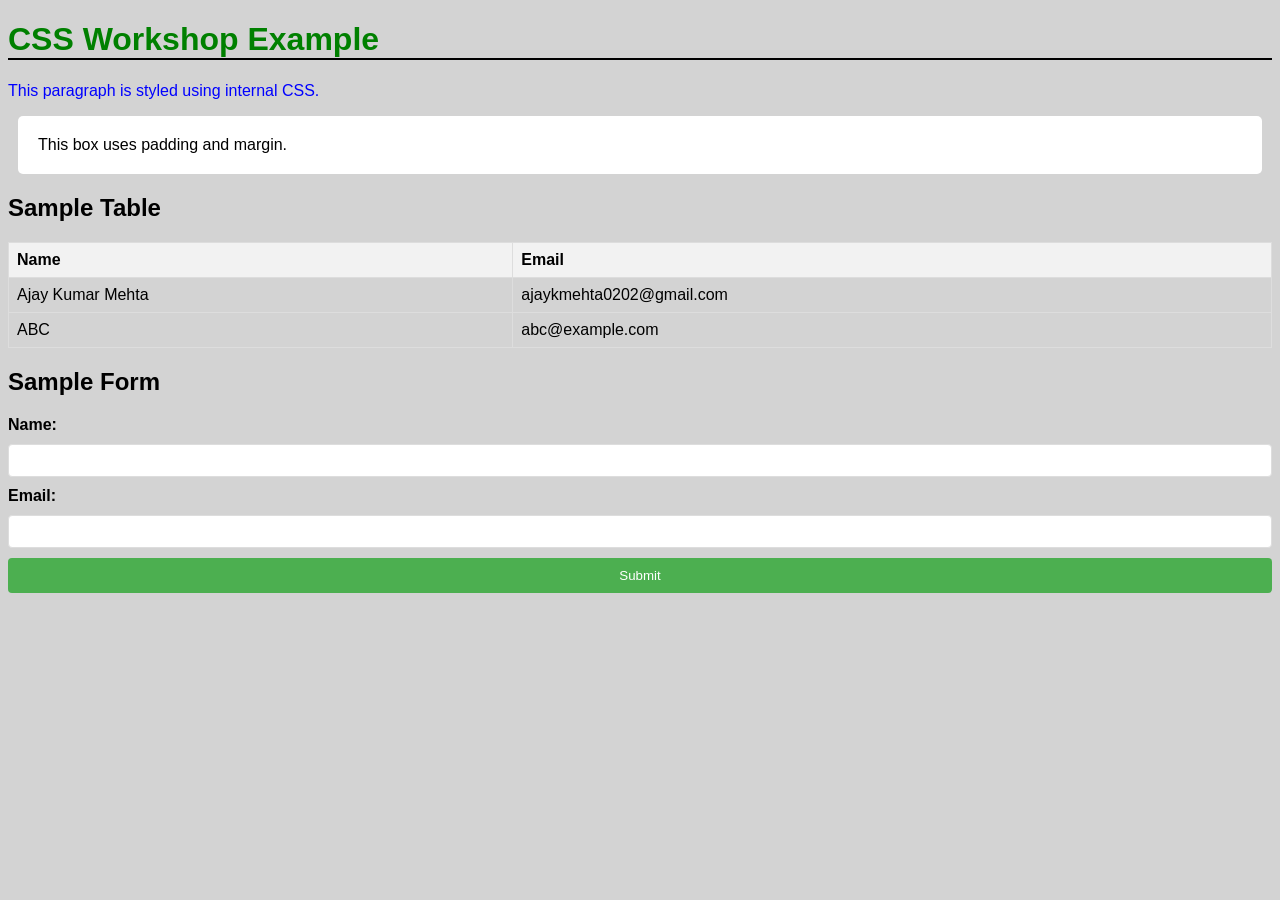
<file: index.html>
<!DOCTYPE html>
<html lang="en">
<head>
    <meta charset="UTF-8">
    <meta name="viewport" content="width=device-width, initial-scale=1.0">
    <title>Workshop 2 – CSS Fundamentals</title>

    <!-- External CSS -->
    <link rel="stylesheet" href="styles.css">

    <!-- Internal CSS -->
    <style>
        h1 {
            color: green;
            font-size: 2em;
        }

        p {
            color: blue;
        }

        body {
            background-color: lightgray;
            font-family: Arial, sans-serif;
        }

        div.box {
            padding: 20px;
            margin: 10px;
            background: white;
            border-radius: 5px;
        }

        /* Table styling */
        table {
            width: 100%;
            border-collapse: collapse;
            margin-top: 15px;
        }

        th, td {
            border: 1px solid #ddd;
            padding: 8px;
            text-align: left;
        }

        th {
            background-color: #f2f2f2;
        }

        /* Form styling */
        form {
            display: flex;
            flex-direction: column;
            gap: 10px;
            margin-top: 20px;
        }

        label {
            font-weight: bold;
        }

        input[type="text"], input[type="email"] {
            padding: 8px;
            border: 1px solid #ddd;
            border-radius: 4px;
        }

        input[type="submit"] {
            background-color: #4CAF50;
            color: white;
            padding: 10px;
            border: none;
            border-radius: 4px;
            cursor: pointer;
        }

        input[type="submit"]:hover {
            background-color: #45a049;
        }
    </style>
</head>
<body>

    <!-- Inline CSS example -->
    <h1 style="border-bottom: 2px solid black;">CSS Workshop Example</h1>

    <p>This paragraph is styled using internal CSS.</p>

    <div class="box">
        This box uses padding and margin.
    </div>

    <h2>Sample Table</h2>
    <table>
        <tr>
            <th>Name</th>
            <th>Email</th>
        </tr>
        <tr>
            <td>Ajay Kumar Mehta</td>
            <td>ajaykmehta0202@gmail.com</td>
        </tr>
        <tr>
            <td>ABC</td>
            <td>abc@example.com</td>
        </tr>
    </table>

    <h2>Sample Form</h2>
    <form>
        <label for="name">Name:</label>
        <input type="text" id="name" name="name">

        <label for="email">Email:</label>
        <input type="email" id="email" name="email">

        <input type="submit" value="Submit">
    </form>

</body>
</html>
</file>
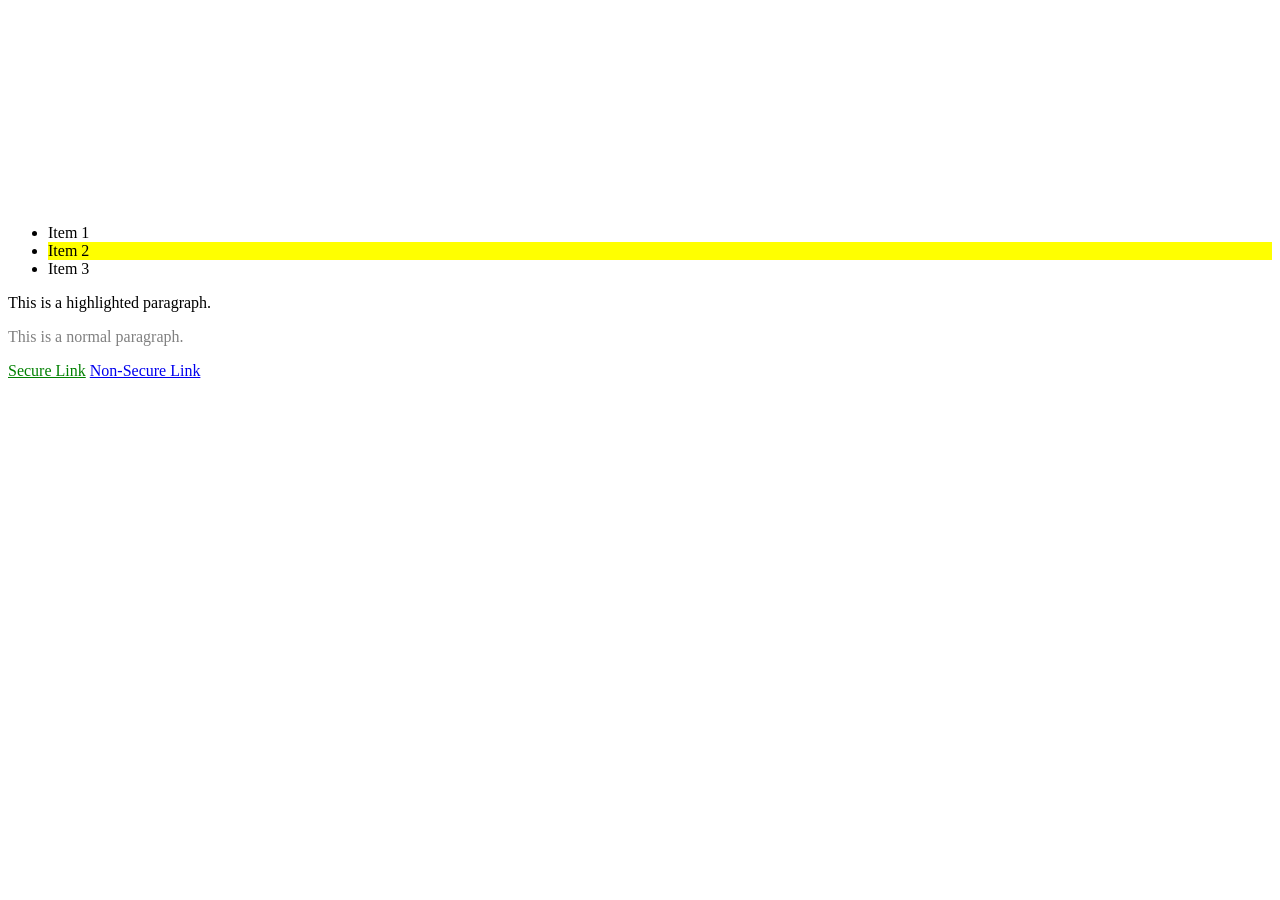
<file: CssFilters.html>
<!DOCTYPE html>
<html lang="en">
<head>
  <meta charset="UTF-8">
  <meta name="viewport" content="width=device-width, initial-scale=1.0">
  <title>CSS Filters and Advanced Selectors Example</title>
  <style>
    .image {
      width: 200px;
      height: 200px;
      background-image: url('https://via.placeholder.com/200');
      filter: grayscale(100%);
    }
    a[href^="https"] {
      color: green;
    }
    li:nth-child(2) {
      background-color: yellow;
    }
    p:not(.highlight) {
      color: gray;
    }
  </style>
</head>
<body>
  <div class="image"></div>
  <ul>
    <li>Item 1</li>
    <li>Item 2</li>
    <li>Item 3</li>
  </ul>
  <p class="highlight">This is a highlighted paragraph.</p>
  <p>This is a normal paragraph.</p>
  <a href="https://example.com">Secure Link</a>
  <a href="http://example.com">Non-Secure Link</a>
</body>
</html>
</file>
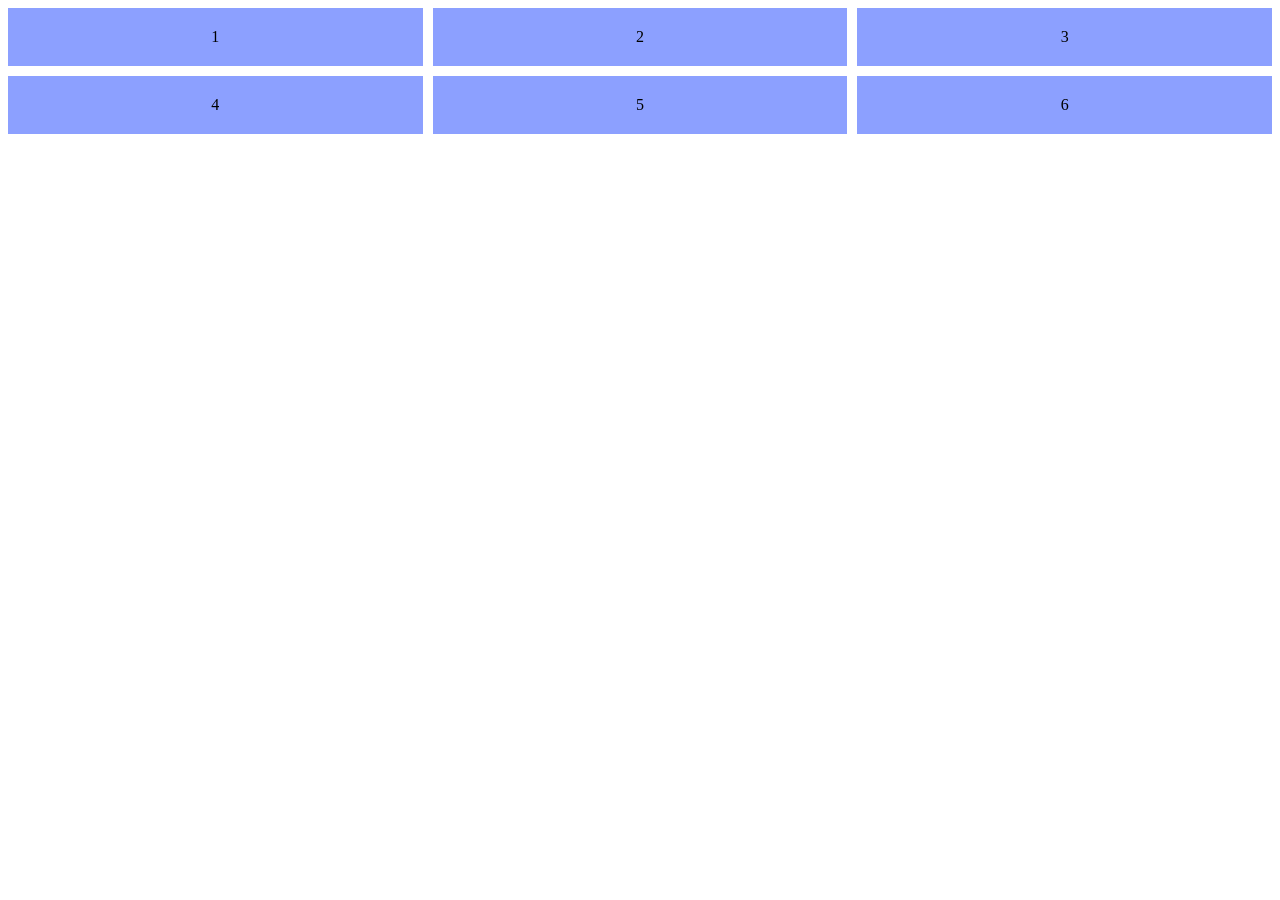
<file: CssGridLayout.html>
<!DOCTYPE html>
<html lang="en">
<head>
  <meta charset="UTF-8">
  <meta name="viewport" content="width=device-width, initial-scale=1.0">
  <title>CSS Grid Example</title>
  <style>
    .grid-container {
      display: grid;
      grid-template-columns: repeat(3, 1fr);
      grid-template-rows: auto;
      grid-gap: 10px;
    }
    .grid-item {
      background-color: #8ca0ff;
      padding: 20px;
      text-align: center;
    }
  </style>
</head>
<body>
  <div class="grid-container">
    <div class="grid-item">1</div>
    <div class="grid-item">2</div>
    <div class="grid-item">3</div>
    <div class="grid-item">4</div>
    <div class="grid-item">5</div>
    <div class="grid-item">6</div>
  </div>
</body>
</html>
</file>
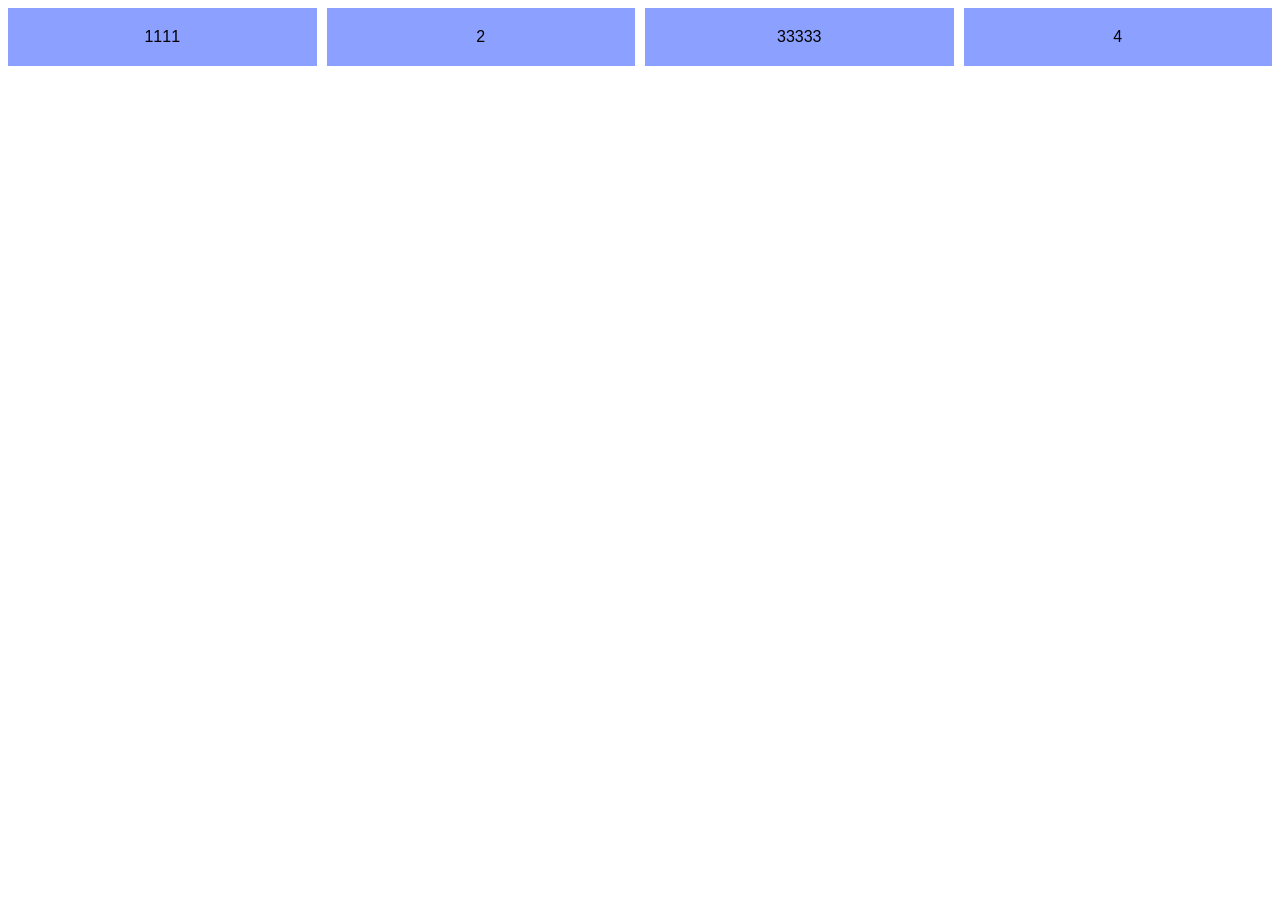
<file: CssMedia.html>
<!DOCTYPE html>
<html lang="en">
<head>
  <meta charset="UTF-8">
  <meta name="viewport" content="width=device-width, initial-scale=1.0">
  <title>Responsive Media Queries Example</title>
  <style>
    body {
      font-family: Arial, sans-serif;
    }
    .container {
      display: flex;
      flex-wrap: wrap;
      gap: 10px;
    }
    .item {
      flex: 1 1 200px;
      background-color: #8ca0ff;
      padding: 20px;
      text-align: center;
    }
    @media (max-width: 600px) {
      .container {
        flex-direction: column;
      }
      .item {
        flex: 1 1 100%;
      }
    }
  </style>
</head>
<body>
  <div class="container">
    <div class="item">1111</div>
    <div class="item">2</div>
    <div class="item">33333</div>
    <div class="item">4</div>
  </div>
</body>
</html>
</file>
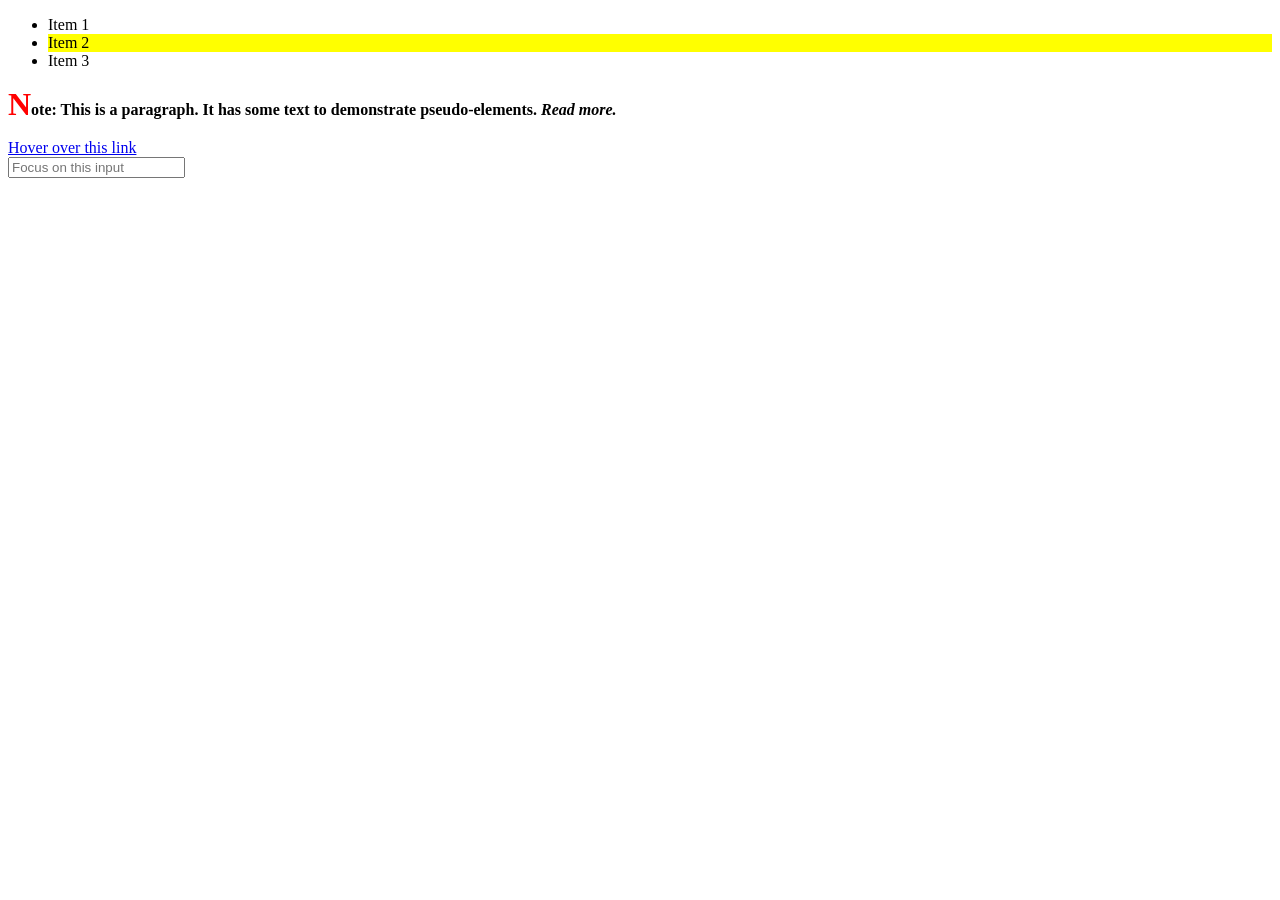
<file: CssPseudoClassas.html>
<!DOCTYPE html>
<html lang="en">
<head>
  <meta charset="UTF-8">
  <meta name="viewport" content="width=device-width, initial-scale=1.0">
  <title>CSS Pseudo-Classes and Pseudo-Elements Example</title>
  <style>
    a:hover {
      color: red;
    }
    input:focus {
      border-color: blue;
    }
    li:nth-child(2) {
      background-color: yellow;
    }
    p::before {
      content: "Note: ";
      font-weight: bold;
    }
    p::after {
      content: " Read more.";
      font-style: italic;
    }
    p::first-letter {
      font-size: 2em;
      color: red;
    }
    p::first-line {
      font-weight: bold;
    }
  </style>
</head>
<body>
  <ul>
    <li>Item 1</li>
    <li>Item 2</li>
    <li>Item 3</li>
  </ul>
  <p>This is a paragraph. It has some text to demonstrate pseudo-elements.</p>
  <a href="#">Hover over this link</a>
  <br>
  <input type="text" placeholder="Focus on this input">
</body>
</html>
</file>
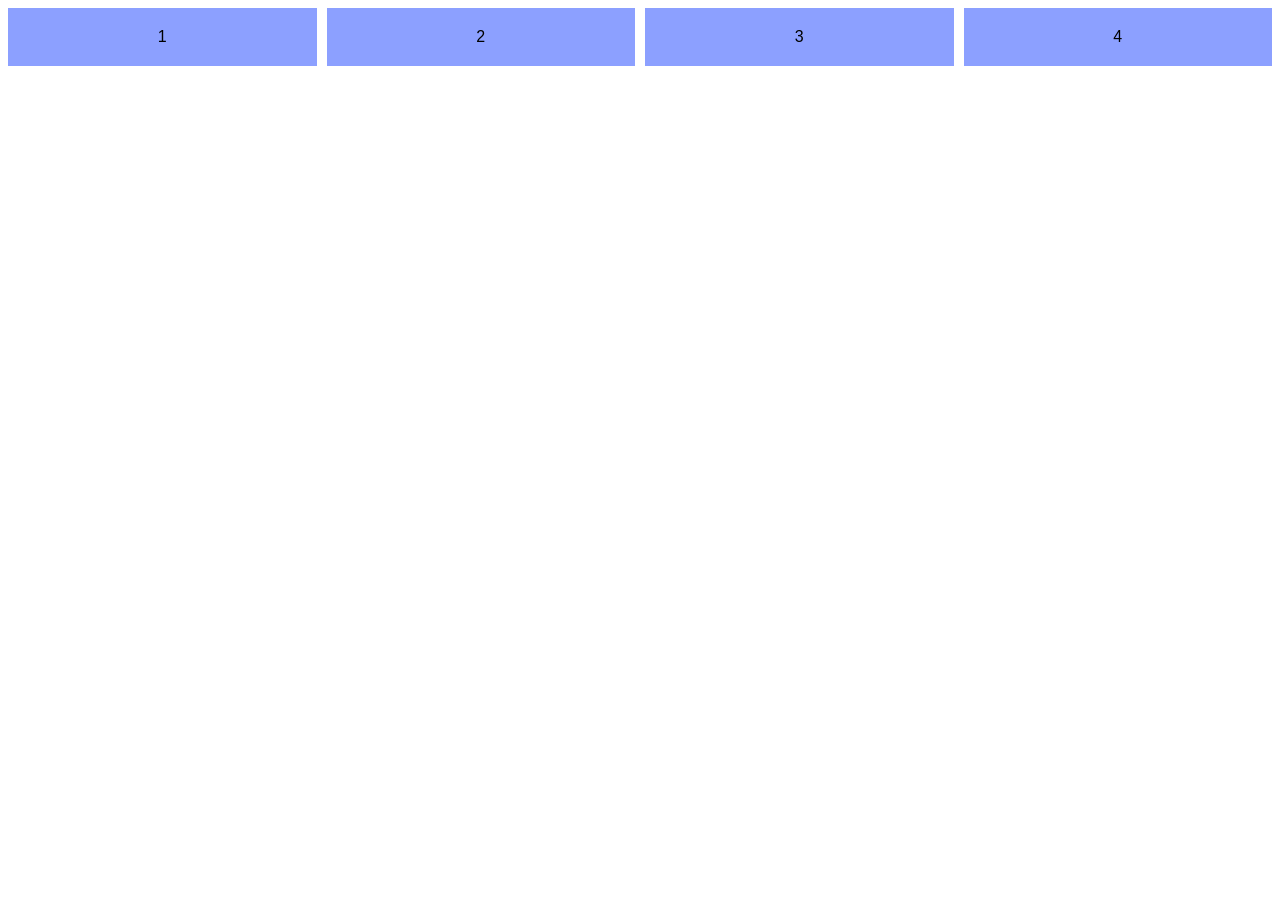
<file: FlexBox.html>
<!DOCTYPE html>
<html lang="en">
<head>
  <meta charset="UTF-8">
  <meta name="viewport" content="width=device-width, initial-scale=1.0">
  <title>Responsive Layout Example</title>
  <style>
    body {
      font-family: Arial, sans-serif;
    }
    .container {
      display: flex;
      flex-wrap: wrap;
      gap: 10px;
    }
    .item {
      flex: 1 1 200px;
      background-color: #8ca0ff;
      padding: 20px;
      text-align: center;
    }
    @media (max-width: 600px) {
      .container {
        flex-direction: column;
      }
    }
  </style>
</head>
<body>
  <div class="container">
    <div class="item">1</div>
    <div class="item">2</div>
    <div class="item">3</div>
    <div class="item">4</div>
  </div>
</body>
</html>
</file>
<file: styles.css>
table {
      width: 100%;
      border-collapse: collapse;
    }
    
    th, td {
      border: 1px solid #ddd;
      padding: 8px;
      text-align: left;
    }
    
    th {
      background-color: #f2f2f2;
    }
    
    form {
      display: flex;
      flex-direction: column;
      gap: 10px;
    }
    
    label {
      font-weight: bold;
    }
    
    input[type="text"], input[type="email"] {
      padding: 8px;
      border: 1px solid #ddd;
      border-radius: 4px;
    }
    
    input[type="submit"] {
      background-color: #4CAF50;
      color: white;
      padding: 10px;
      border: none;
      border-radius: 4px;
      cursor: pointer;
    }
    
    input[type="submit"]:hover {
      background-color: #45a049;
    }
</file>
